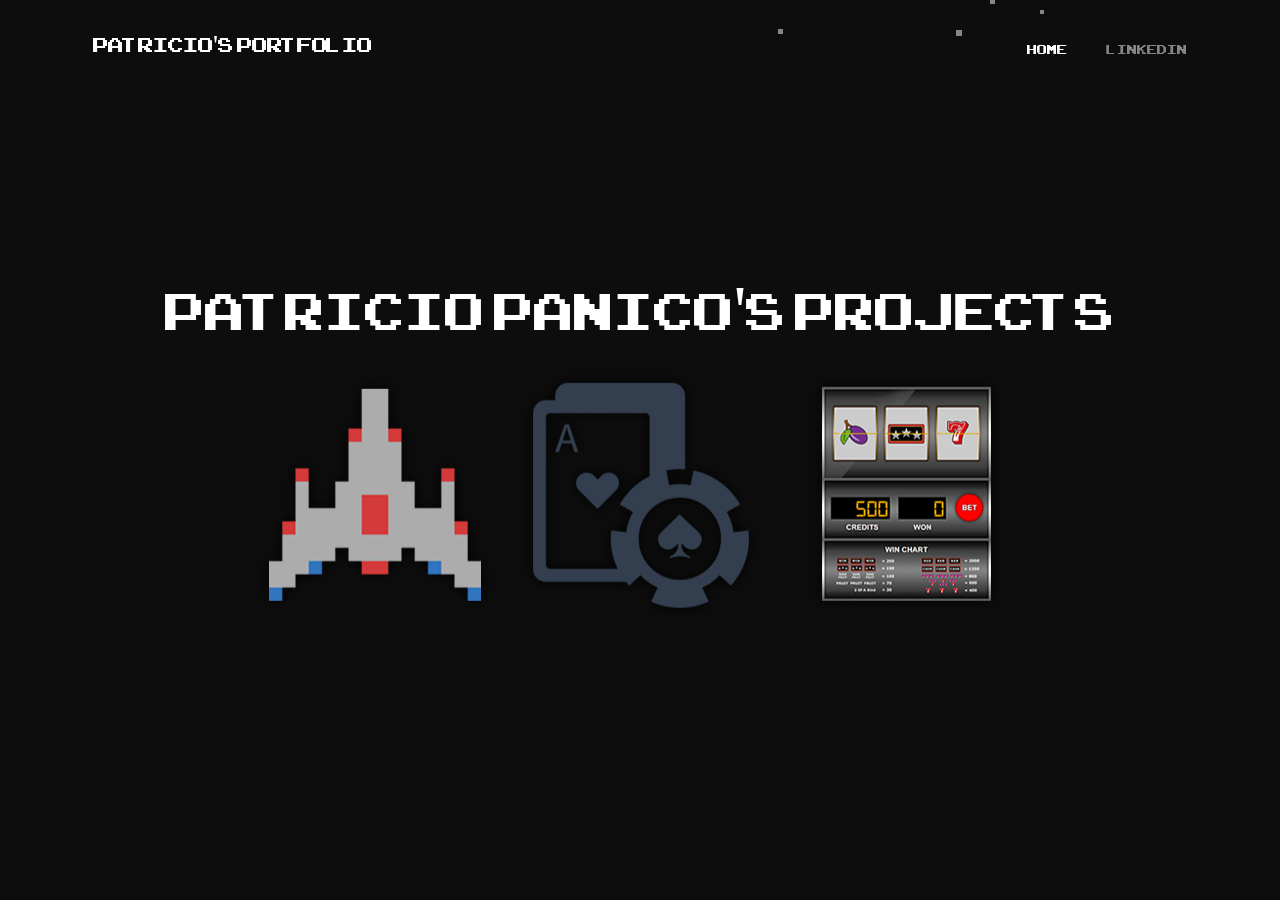
<file: index.html>
<!DOCTYPE html>
<html lang="en">

<head>
  <meta charset="utf-8">
  <meta name="viewport" content="width=device-width, initial-scale=1">
  <link rel="stylesheet" href="https://maxcdn.bootstrapcdn.com/bootstrap/4.3.1/css/bootstrap.min.css">
  <script src="https://ajax.googleapis.com/ajax/libs/jquery/3.4.1/jquery.min.js"></script>
  <script src="https://cdnjs.cloudflare.com/ajax/libs/popper.js/1.14.7/umd/popper.min.js"></script>
  <script src="https://maxcdn.bootstrapcdn.com/bootstrap/4.3.1/js/bootstrap.min.js"></script>
  
  <link rel="stylesheet" type="text/css" href="stylesheet.css">
  <link rel="icon" type="image/png" href="assets/icon.png">
  <title>Patricio's Portfolio Page</title>
</head>

<body>
  <nav class="navbar navbar-expand-md navbar-dark position-absolute mt-3" style="right:0;left:0">
    <div class="container">
      <a class="navbar-brand" href=""><h3 class="font-weight-dark pl-2">Patricio's Portfolio</h1></a>
      <button class="navbar-toggler" type="button" data-toggle="collapse" data-target="#navbarResponsive" aria-controls="navbarResponsive" aria-expanded="false" aria-label="Toggle navigation" style="border:none">
        <span class="navbar-toggler-icon"></span>
      </button>
      <div class="collapse navbar-collapse" id="navbarResponsive">
        <ul class="navbar-nav ml-auto">
          <li class="nav-item active pl-4">
            <a class="nav-link" href="">Home
              <span class="sr-only">(current)</span>
            </a>
          </li>
          <li class="nav-item pl-4">
            <a class="nav-link" target="_blank" href="https://www.linkedin.com/in/patriciopanico/">LinkedIn</a>
          </li>
        </ul>
      </div>
    </div>
  </nav>
  
  <section class="introsection">
    <div class="overflow-hidden"><canvas id="canvas"></canvas></div>
    <div class="content">
      <h1 class="display-3">Patricio Panico's Projects</h1>
      <div class="content-container">
        <div class="content-link">
          <a href="arcadeshooter">
            <img class="content-img" src="assets/arcadeShooterIcon.png">
          </a>
        </div>
        <div class="content-link">
          <a href="blackjack">
            <img class="content-img" src="assets/blackjackIcon.png">
          </a>
        </div>
        <div class="content-link">
          <a href="slotmachine">
            <img class="content-img" src="assets/slotMachineIcon.png">
          </a>
        </div>
      </div>
    </div>
  </section>
  
  <script src="script.js"></script>
</body>

</html>
</file>
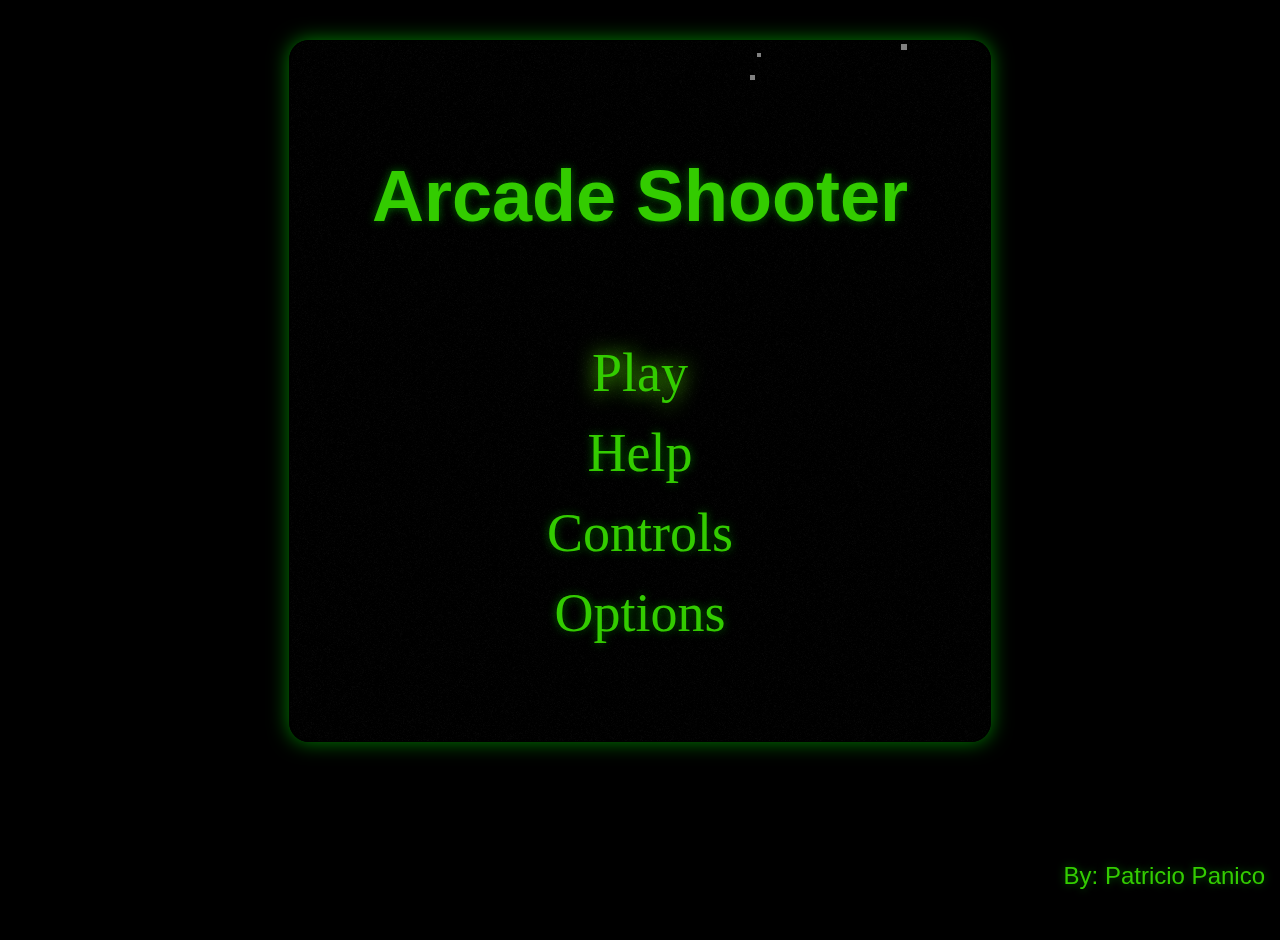
<file: arcadeshooter/index.html>
<!DOCTYPE html>
<html lang="en">

<head>
  <meta charset="utf-8">
  <meta name="viewport" content="width=device-width, initial-scale=1.0" />
  <link rel="stylesheet" type="text/css" href="stylesheet.css">
  <link rel="icon" type="image/png" href="assets/playerShip.png">
  <title>Arcade Shooter</title>
</head>

<body onKeyDown="keyPressDown(event);" onKeyUp="keyPressUp(event);">

  <canvas id="canvas" width="700" height="700">Your browser is not compatible with the HTML5 canvas tag!</canvas>
  <div class="name">By: Patricio Panico</div>

  <script src="script.js"></script>
</body>

</html>
</file>
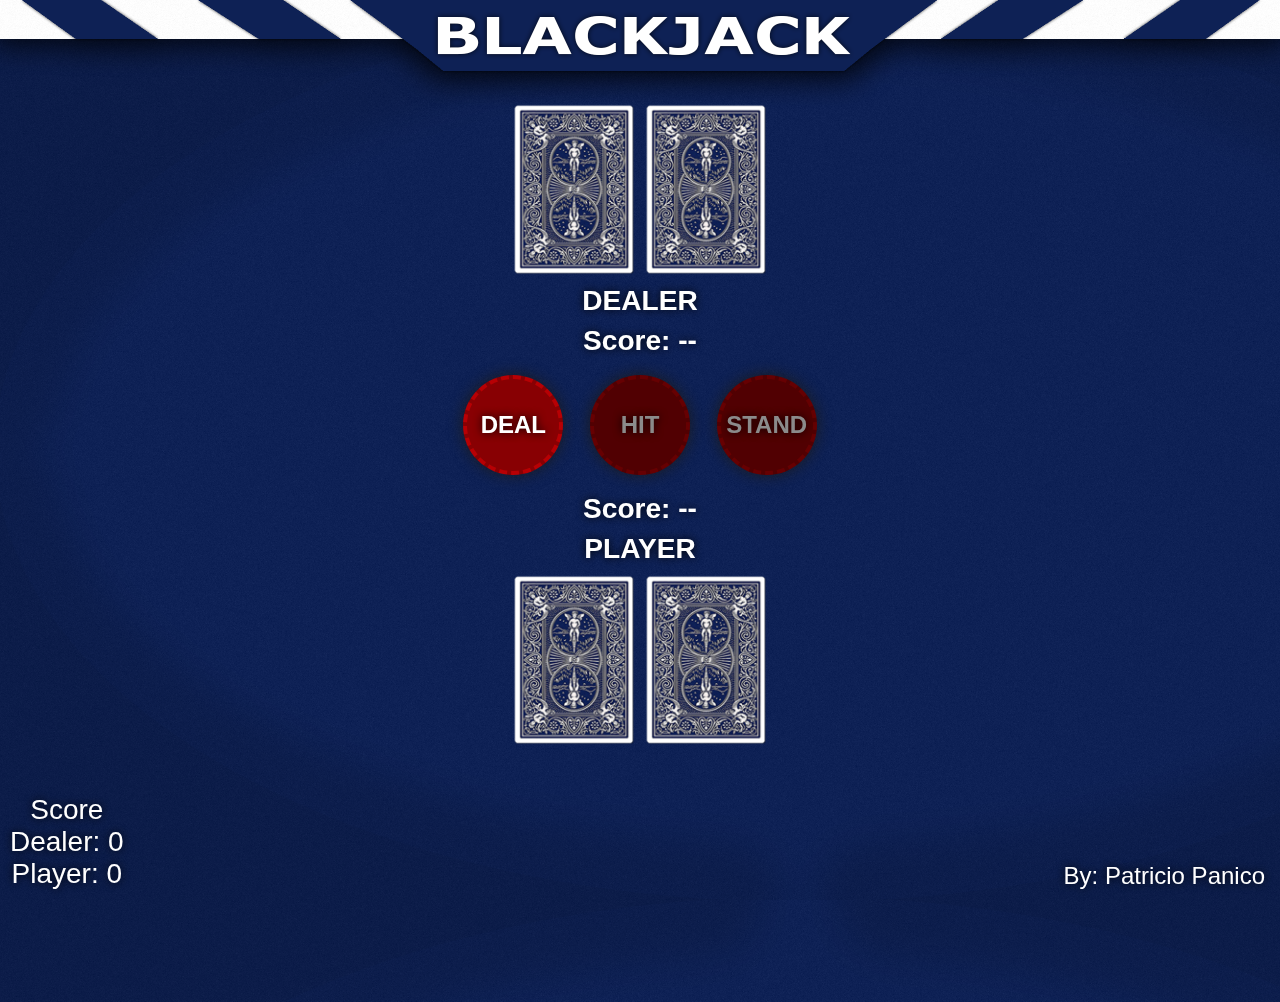
<file: blackjack/index.html>
<!DOCTYPE html>
<html lang="en">

<head>
  <meta charset="utf-8">
  <meta name="viewport" content="width=device-width, initial-scale=1.0" />
  <link rel="stylesheet" type="text/css" href="stylesheet.css">
  <link rel="icon" type="image/png" href="assets/icon.png">
  <title>Blackjack</title>
  <script src="script.js"></script>
</head>

<body onLoad="disableButtons();">

  <img id="header" src="assets/header.png" />

  <div class="cards">
    <div>
      <div id="dcards">
        <img class="card" id="d1" src="assets/cards/back.png" />
        <img class="card" id="d0" src="assets/cards/back.png" />
      </div>
      <h3 id="dealerText">DEALER</h3>
      <h3 id="dealerScore">Score: --</h3>
    </div>

    <button id="starterButton" onClick="starter();">DEAL</button>
    <button id="hitButton" onClick="hit();">HIT</button>
    <button id="standButton" onClick="dealerTurn();">STAND</button>

    <div>
      <h3 id="playerScore">Score: --</h3>
      <h3 id="playerText">PLAYER</h3>
      <div id="pcards">
        <img class="card" id="p0" src="assets/cards/back.png" />
        <img class="card" id="p1" src="assets/cards/back.png" />
      </div>
    </div>
  </div>

  <div class="score">Score
    <div id="dealerTotalScore">Dealer: 0</div>
    <div id="playerTotalScore">Player: 0</div>
  </div>

  <div class="name">By: Patricio Panico</div>

</body>

</html>
</file>
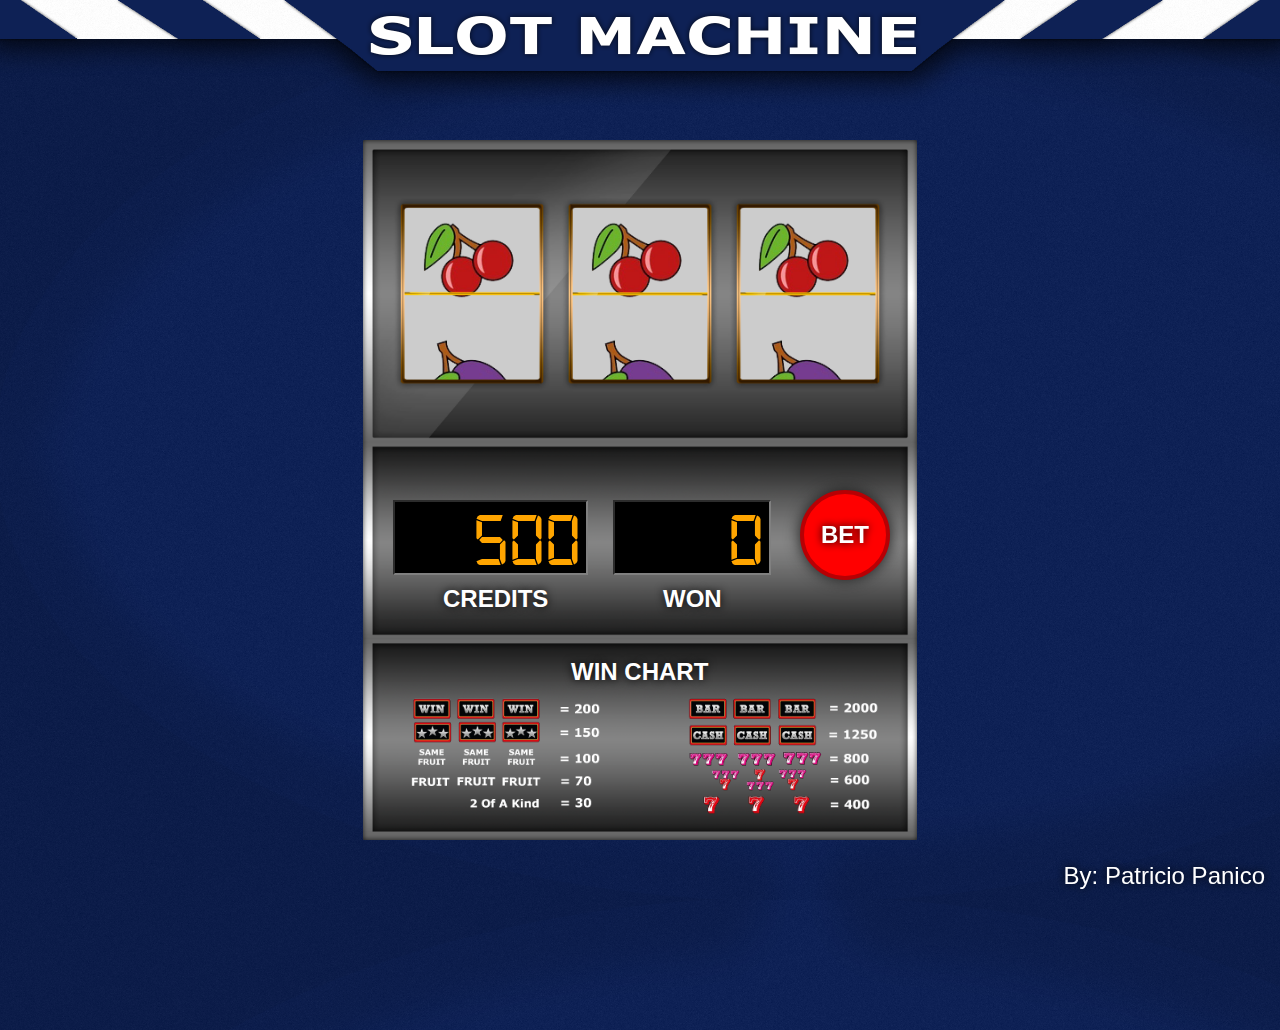
<file: slotmachine/index.html>
<!DOCTYPE html>
<html lang="en">

<head>
  <meta charset="utf-8">
  <meta name="viewport" content="width=device-width, initial-scale=1.0" />
  <link rel="stylesheet" type="text/css" href="stylesheet.css">
  <link rel="icon" type="image/png" href="assets/icon.png">
  <title>Slot Machines</title>
  <script src="script.js"></script>
</head>

<body>

  <div id="loseScreen">You Lose!
    <button id="replayButton" onClick="replay();">REPLAY</button>
  </div>
  <img id="header" src="assets/header.png" />


  <div class="box">
    <button id="starterButton" onClick="play();">BET</button>
    <div id="creditCount">500</div>
    <div class="creditCountName">CREDITS</div>
    <div id="wonCount">0</div>
    <div class="wonCountName">WON</div>
    <div class="winChartName">WIN CHART</div>
    <img src="assets/slot machine.png" class="machine" />

    <div class="reelcontainer">

      <div class="reel1">
        <div id="overwrite1" class="overwrite">
          <img id="overwrite1img" />
        </div>
        <div id="symbols1" class="symbols">
          <img src="assets/symbols/symb_2.png" />
          <img src="assets/symbols/symb_1.png" />
          <img src="assets/symbols/symb_12.png" />
          <img src="assets/symbols/symb_11.png" />
          <img src="assets/symbols/symb_10.png" />
          <img src="assets/symbols/symb_9.png" />
          <img src="assets/symbols/symb_8.png" />
          <img src="assets/symbols/symb_7.png" />
          <img src="assets/symbols/symb_6.png" />
          <img src="assets/symbols/symb_5.png" />
          <img src="assets/symbols/symb_4.png" />
          <img src="assets/symbols/symb_3.png" />
          <img src="assets/symbols/symb_2.png" />
          <img src="assets/symbols/symb_1.png" />
        </div>
      </div>

      <div class="reel2">
        <div id="overwrite2" class="overwrite">
          <img id="overwrite2img" />
        </div>
        <div id="symbols2" class="symbols">
          <img src="assets/symbols/symb_2.png" />
          <img src="assets/symbols/symb_1.png" />
          <img src="assets/symbols/symb_12.png" />
          <img src="assets/symbols/symb_11.png" />
          <img src="assets/symbols/symb_10.png" />
          <img src="assets/symbols/symb_9.png" />
          <img src="assets/symbols/symb_8.png" />
          <img src="assets/symbols/symb_7.png" />
          <img src="assets/symbols/symb_6.png" />
          <img src="assets/symbols/symb_5.png" />
          <img src="assets/symbols/symb_4.png" />
          <img src="assets/symbols/symb_3.png" />
          <img src="assets/symbols/symb_2.png" />
          <img src="assets/symbols/symb_1.png" />
        </div>
      </div>

      <div class="reel3">
        <div id="overwrite3" class="overwrite">
          <img id="overwrite3img" />
        </div>
        <div id="symbols3" class="symbols">
          <img src="assets/symbols/symb_2.png" />
          <img src="assets/symbols/symb_1.png" />
          <img src="assets/symbols/symb_12.png" />
          <img src="assets/symbols/symb_11.png" />
          <img src="assets/symbols/symb_10.png" />
          <img src="assets/symbols/symb_9.png" />
          <img src="assets/symbols/symb_8.png" />
          <img src="assets/symbols/symb_7.png" />
          <img src="assets/symbols/symb_6.png" />
          <img src="assets/symbols/symb_5.png" />
          <img src="assets/symbols/symb_4.png" />
          <img src="assets/symbols/symb_3.png" />
          <img src="assets/symbols/symb_2.png" />
          <img src="assets/symbols/symb_1.png" />
        </div>
      </div>

    </div>
  </div>

  <div class="name">By: Patricio Panico</div>

</body>

</html>
</file>
<file: stylesheet.css>
* {
	padding: 0;
	margin: 0;
	box-sizing: border-box;
}

html,
body {
	margin: 0;
}

@font-face {
	font-family: arcade-classic;
	src: url(assets/ARCADECLASSIC.TTF);
}

body {
	font-family: arcade-classic;
	font-size: 18px;
	color: white;
	overflow: hidden;
}

.introsection {
	height: 100vh;
	min-height: 500px;
	background-color: #0d0d0d;
}

button.navbar-toggler:focus {
	outline: none;
}

/* CONTENT */

.header {
	font-size: 555%;
	margin-bottom: 50px;
}

.content {
	position: absolute;
	top: 50%;
	transform: translateY(-50%);
	text-align: center;
	width: 100%;
}

.content-img {
	width: 100%;
	height: auto;
}

div.content-container {
	margin: 0 auto;
	width: 798px;
	height: auto;
}

div.content-link {
	width: 266px;
	height: 266px;
	float: left;
}

div.content-link a img {
	width: 256px;
	height: auto;
	margin-top: 2.5px;
	margin-left: 2.5px;
	transition: width 0.2s, height 0.2s, margin 0.2s;
	-o-transition: width 0.2s, height 0.2s, margin 0.2s;
	-ms-transition: width 0.2s, height 0.2s, margin 0.2s;
	-moz-transition: width 0.2s, height 0.2s, margin 0.2s;
	-webkit-transition: width 0.2s, height 0.2s, margin 0.2s;
}

div.content-link a img:hover {
	width: 266px;
	height: auto;
	margin-left: 0;
	margin-top: 0;
}

/* Mobile Compatibility */

@media screen and (max-width: 860px) {
	.header {
		font-size: 8vw;
		margin-bottom: 5vh;
	}
}

@media all and (orientation: portrait) {
	@media screen and (max-width: 860px) {
		div.img-container {
			width: 532px;
		}
		div.last-img-link {
			clear: both;
			margin-left: 50%;
			transform: translateX(-50%);
		}
	}
	@media screen and (max-width: 535px) {
		div.img-container {
			width: auto;
		}
		div.img-link,
		div.img-link a img,
		div.img-link a img:hover {
			width: 200px;
			width: 25vh;
			height: auto;
		}
		div.img-link {
			clear: both;
			margin-left: 50%;
			transform: translateX(-50%);
		}
		div.img-link a img:hover {
			margin-top: 2.5px;
			margin-left: 2.5px;
		}
	}
}

@media all and (orientation: landscape) {
	@media screen and (max-height: 480px) {
		div.img-container {
			width: 90%;
			width: 90vw;
			margin: 0 8%;
			margin: 0 8vw;
		}
		div.img-link,
		div.img-link a img,
		div.img-link a img:hover {
			width: 200px;
			width: 50vh;
			height: auto;
		}
	}
}
</file>
<file: arcadeshooter/stylesheet.css>
html {
  box-sizing: border-box;
}

body, html {
  height: 100%;
  margin: 0;
  padding: 0;
}

*, *:before, *:after {
  box-sizing: inherit;
}

body {
  color: #3C0;
  font-size: 24px;
  font-family: Arial, Helvetica, sans-serif;
  background-color: black;
}

#canvas {
  display: block;
  margin: 40px auto 0 auto;
  border: 1px solid black;
  border-radius: 20px;
  box-shadow: 0 0 20px green;
}

.name {
  text-shadow: 0 0 8px #060;
  bottom: 10px;
  right: 15px;
  position: fixed;
}

/* Remove 000webhost watermark */

div a[href^="https://www.000webhost.com/"] img {
  display: none;
}
</file>
<file: slotmachine/stylesheet.css>
@font-face {
  font-family: 'digital-clock-font';
  src: url('assets/digital-7.regular.ttf');
}

html {
  box-sizing: border-box;
}

body, html {
  height: 100%;
}

*, *:before, *:after {
  box-sizing: inherit;
}

* {
  margin: 0;
  padding: 0;
}

body {
  zoom: reset;
  overflow: hidden;
  font-size: 24px;
  font-family: Arial, Helvetica, sans-serif;
  background-image: url(assets/background.png);
  background-size: cover;
}

#header {
  z-index: 9997;
  position: fixed;
  top: 0;
  width: 100%;
}

#starterButton {
  font-size: 24px;
  font-weight: bold;
  position: absolute;
  border: solid #B70004 4px;
  border-radius: 50%;
  width: 90px;
  height: 90px;
  left: 50%;
  margin-left: 160px;
  margin-top: 350px;
  outline: none;
  background-color: red;
  z-index: 9998;
  text-shadow: 0 0 8px black;
  color: white;
  box-shadow: 0 0 15px #1D1D1D;
}

#starterButton:active {
  box-shadow: 0 0 15px #111;
  transform: translateY(2px);
}

#starterButton:disabled {
  background-color: #510002;
  border: solid #660002 4px;
  color: #8B8B8B;
}

.box {
  position: absolute;
  margin: -400px 0 0 -277px;
  top: 60%;
  left: 50%;
  width: 554px;
  height: 700px;
}

#creditCount {
  position: absolute;
  margin-top: 360px;
  margin-left: 30px;
  padding-right: 5px;
  width: 195px;
  height: 75px;
  background-color: black;
  color: orange;
  font-family: 'digital-clock-font';
  font-size: 76px;
  text-align: right;
  border: 2px inset grey;
  z-index: 999;
}

.creditCountName {
  position: absolute;
  margin-top: 445px;
  margin-left: 80px;
  font-size: 24px;
  font-weight: bold;
  text-shadow: 0 0 8px black;
  color: white;
  z-index: 999;
}

#wonCount {
  position: absolute;
  margin-top: 360px;
  margin-left: 250px;
  padding-right: 5px;
  width: 158px;
  height: 75px;
  background-color: black;
  color: orange;
  font-family: 'digital-clock-font';
  font-size: 76px;
  text-align: right;
  border: 2px inset grey;
  z-index: 999;
}

.wonCountName {
  position: absolute;
  margin-top: 445px;
  margin-left: 300px;
  font-size: 24px;
  font-weight: bold;
  color: white;
  text-shadow: 0 0 8px black;
  color: white;
  z-index: 999;
}

.winChartName {
  position: absolute;
  margin-top: 518px;
  margin-left: 208px;
  font-size: 24px;
  font-weight: bold;
  text-shadow: 0 0 8px black;
  color: white;
  z-index: 999;
}

.machine {
  position: absolute;
  width: 554px;
  height: 700px;
  z-index: 998;
}

.overwrite {
  position: absolute;
  width: 160px;
  height: 190px;
  background-color: #CCC;
}

#overwrite1 {
  visibility: hidden;
}

#overwrite2 {
  visibility: hidden;
}

#overwrite3 {
  visibility: hidden;
}

.overwrite img {
  margin: 32px 0;
}

.reelcontainer {
  margin-left: 38px;
  margin-top: 58px;
  width: 480px;
  height: 190px;
  font-size: 0;
  background-color: #CCC;
  overflow: hidden;
}

.reelcontainer img {
  width: 160px;
  height: 124px;
}

.reel1 {
  margin-left: -10px;
  width: 160px;
  height: 190px;
  background-color: #CCC;
  overflow: hidden;
}

.reel2 {
  margin-left: 158px;
  margin-top: -190px;
  width: 160px;
  height: 190px;
  background-color: #CCC;
  overflow: hidden;
}

.reel3 {
  margin-left: 325px;
  margin-top: -190px;
  width: 160px;
  height: 190px;
  background-color: #CCC;
  overflow: hidden;
}

.symbols {
  -webkit-animation: symbolmove linear 1s infinite paused;
  -moz-animation: symbolmove linear 1s infinite paused;
  -ms-animation: symbolmove linear 1s infinite paused;
  -o-animation: symbolmove linear 1s infinite paused;
  animation: symbolmove linear 1s infinite paused;
}

@keyframes symbolmove {
  0% {
    margin-top: -1488px;
  }
  100% {
    margin-top: 0px;
  }
}

@-webkit-keyframes symbolmove {
  0% {
    margin-top: -1488px;
  }
  100% {
    margin-top: 0px;
  }
}

@-moz-keyframes symbolmove {
  0% {
    margin-top: -1488px;
  }
  100% {
    margin-top: 0px;
  }
}

@-ms-keyframes symbolmove {
  0% {
    margin-top: -1488px;
  }
  100% {
    margin-top: 0px;
  }
}

@-o-keyframes symbolmove {
  0% {
    margin-top: -1488px;
  }
  100% {
    margin-top: 0px;
  }
}

@keyframes swing {
  20% {
    transform: translateY(20px);
  }
  40% {
    transform: translateY(-12px);
  }
  60% {
    transform: translateY(6px);
  }
  80% {
    transform: translateY(-3px);
  }
}

#loseScreen {
  margin-top: -50px;
  padding-top: 10%;
  position: absolute;
  width: 100%;
  height: 120%;
  font-size: 347px;
  font-weight: bold;
  text-shadow: 0 0 8px black;
  color: white;
  text-align: center;
  background-color: black;
  opacity: 0.8;
  z-index: 9999;
  visibility: hidden;
}

#replayButton {
  position: absolute;
  font-size: 76px;
  font-weight: bold;
  position: absolute;
  border: solid #CCC 4px;
  border-radius: 20px;
  padding: 5px;
  width: 400px;
  height: 100px;
  top: 650px;
  left: 50%;
  margin-left: -200px;
  outline: none;
  background-color: black;
  text-shadow: 0 0 8px black;
  color: white;
  box-shadow: 0 0 15px #1D1D1D;
}

.name {
  bottom: 10px;
  right: 15px;
  position: fixed;
  color: white;
  text-shadow: 0 0 8px black;
}

/* Remove 000webhost watermark */

div a[href^="https://www.000webhost.com/"] img {
  display: none;
}
</file>
<file: blackjack/stylesheet.css>
html {
  box-sizing: border-box;
}

body, html {
  height: 100%;
}

*, *:before, *:after {
  box-sizing: inherit;
}

* {
  margin: 0;
  padding: 0;
}

body {
  zoom: reset;
  overflow: hidden;
  font-size: 24px;
  font-family: Arial, Helvetica, sans-serif;
  background-image: url(assets/background.png);
  background-size: cover;
}

#header {
  z-index: -1;
  position: fixed;
  top: 0;
  width: 100%;
}

#pcards, #dcards {
  font-size: 0;
}

.cards {
  text-align: center;
  margin: 0 auto;
  margin-top: 8%;
  width: 100%;
}

.card {
  width: 120px;
  margin-left: 6px;
  margin-right: 6px;
}

h3 {
  margin: 8px 0;
  color: white;
  text-shadow: 0 0 8px black;
}

button {
  margin: 10px 10px;
  outline: none;
  font-size: 24px;
  font-weight: bold;
  width: 100px;
  height: 100px;
  border-radius: 50%;
  background-color: #880003;
  border: solid #B70004 4px;
  border-style: dashed;
  text-shadow: 0 0 8px black;
  color: white;
  box-shadow: 0 0 15px #1D1D1D;
}

button:disabled {
  background-color: #510002;
  border: solid #660002 4px;
  border-style: dashed;
  color: #8B8B8B;
}

button:active {
  border-style: dashed;
  box-shadow: 0 0 15px #111;
  transform: translateY(2px);
}

.name {
  bottom: 10px;
  right: 15px;
  position: fixed;
  color: white;
  text-shadow: 0 0 8px black;
}

.score {
  text-align: center;
  font-size: 28px;
  bottom: 10px;
  left: 10px;
  position: fixed;
  color: white;
  text-shadow: 0 0 8px black;
}

/* Remove 000webhost watermark */

div a[href^="https://www.000webhost.com/"] img {
  display: none;
}
</file>
